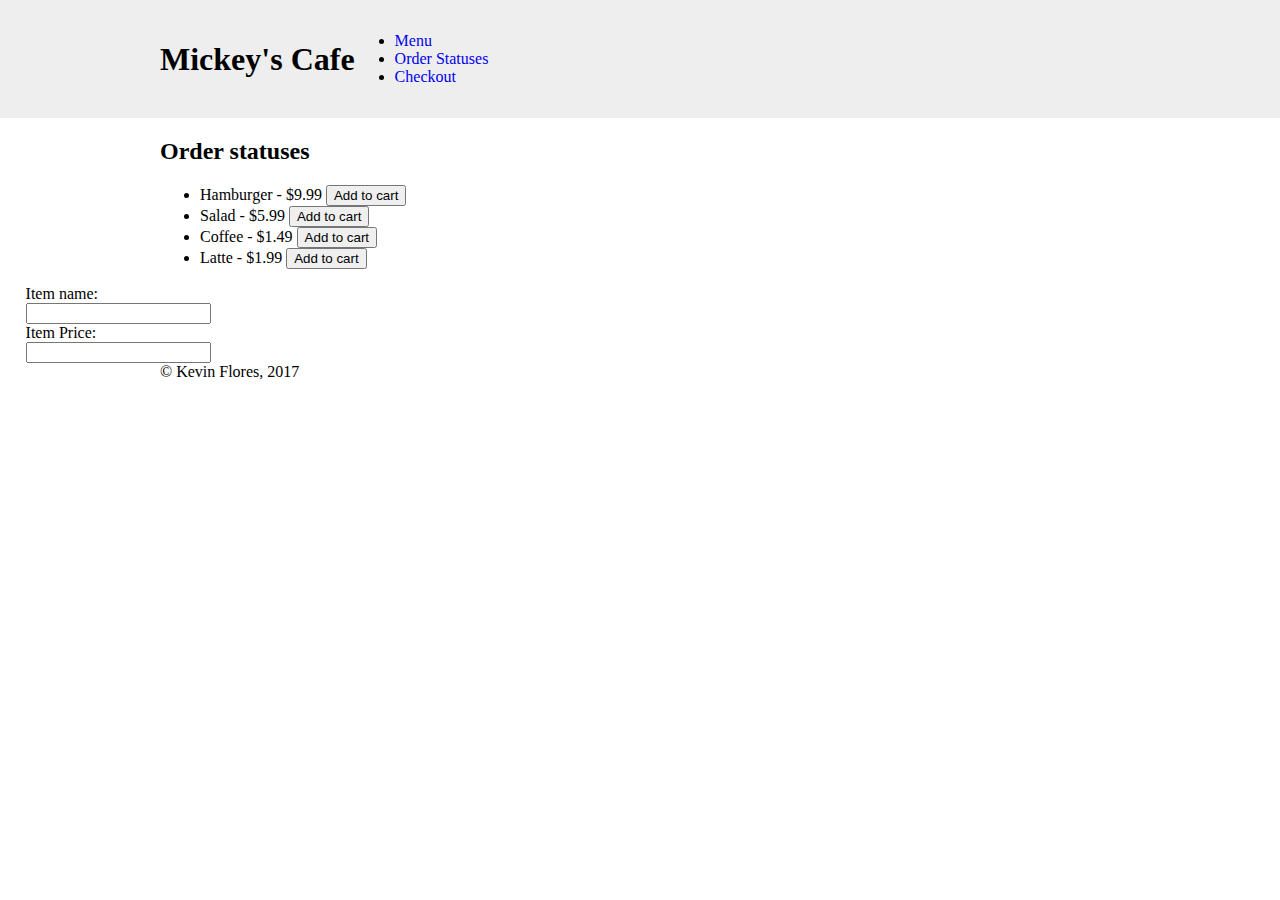
<file: lab1/menu.html>
<!DOCTYPE html>
<html lang="en">
<head>
    <meta charset="UTF-8">
    <title>Mickey's Cafe</title>

    <link rel="stylesheet" href="app.css">
</head>
<body>
    <header>
        <section class="container">
            <h1>Mickey's Cafe</h1>
            <nav>
                <ul>
                    <li><a href="menu.html">Menu</a></li>
                    <li><a href="index.html">Order Statuses</a></li>
                    <li><a href="checkout.html">Checkout</a></li>
                </ul>
            </nav>
        </section>
    </header>
    <main>
        <section class="container">
            <h2>Order statuses</h2>
            <ul>
                <li>
                    Hamburger - $9.99
                    <button class="checkout-button" data-name="Hamburger" data-price="9.99">Add to cart</button>
                </li>
                <li>
                    Salad - $5.99
                    <button class="checkout-button" data-name="Salad" data-price="5.99">Add to cart</button>
                </li>
                                <li>
                    Coffee - $1.49
                    <button class="checkout-button" data-name="Coffee" data-price="1.49">Add to cart</button>
                </li>
                <li>
                    Latte - $1.99
                    <button class="checkout-button" data-name="Latte" data-price="1.99">Add to cart</button>
                </li>
            </ul>

        </section>
        <form class="form">
            Item name:<br>
        <input type="text" name="name">
        <br>
            Item Price:<br>
        <input type="text" name="price">
        </form>
    </main>
    <footer>
        <div class="container">
            © Kevin Flores, 2017
        </div>
    </footer>
</body>
</html>
</file>
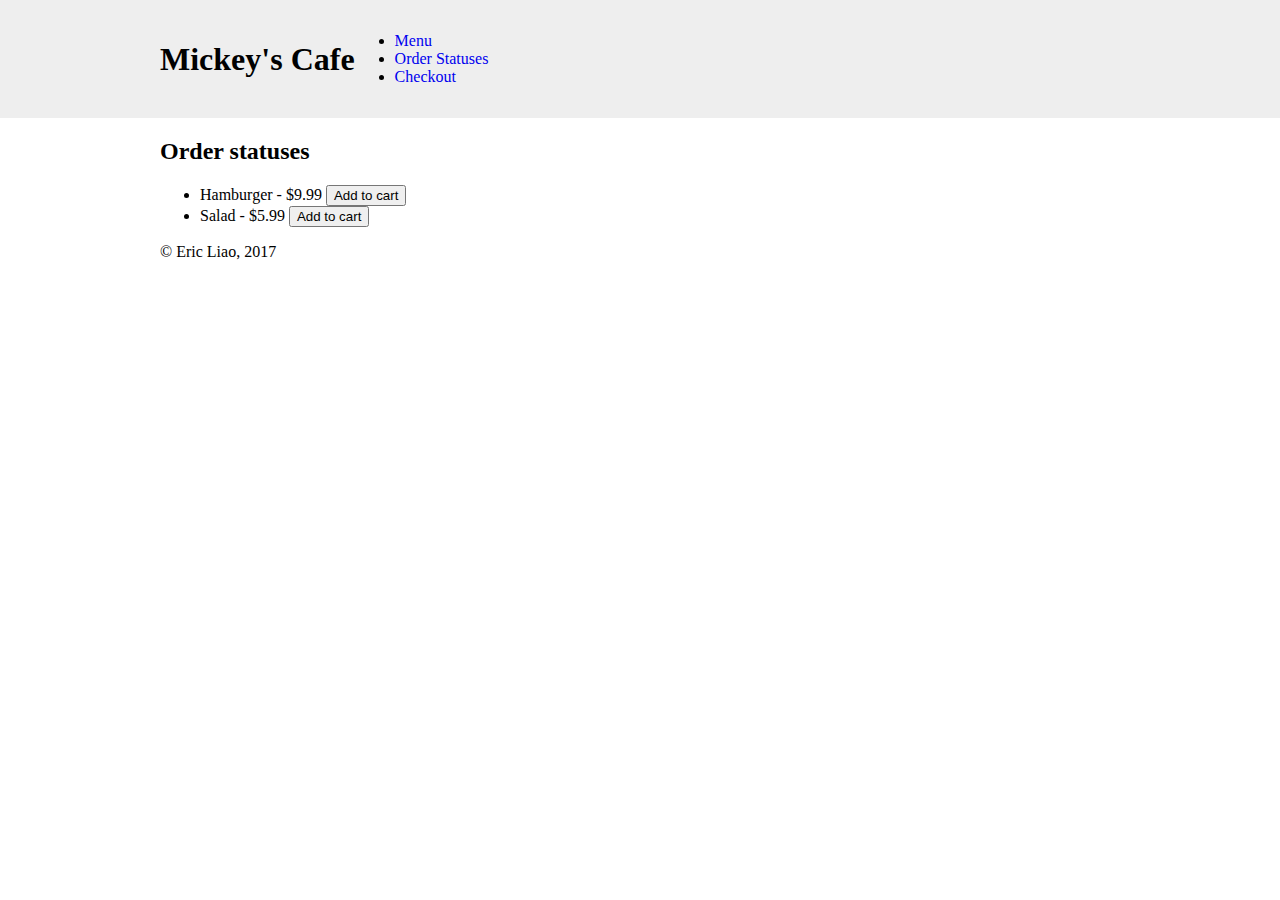
<file: Lab2/menu.html>
<!DOCTYPE html>
<html lang="en">
<head>
    <meta charset="UTF-8">
    <title>Mickey's Cafe</title>

    <link rel="stylesheet" href="app.css">
</head>
<body>
    <header>
        <section class="container">
            <h1>Mickey's Cafe</h1>
            <nav>
                <ul>
                    <li><a href="menu.html">Menu</a></li>
                    <li><a href="index.html">Order Statuses</a></li>
                    <li><a href="checkout.html">Checkout</a></li>
                </ul>
            </nav>
        </section>
    </header>
    <main>
        <section class="container">
            <h2>Order statuses</h2>
            <ul>
                <li>
                    Hamburger - $9.99
                    <button class="checkout-button" data-name="Hamburger" data-price="9.99">Add to cart</button>
                </li>
                <li>
                    Salad - $5.99
                    <button class="checkout-button" data-name="Salad" data-price="5.99">Add to cart</button>
                </li>
            </ul>
        </section>
    </main>
    <footer>
        <div class="container">
            © Eric Liao, 2017
        </div>
    </footer>
    <script src="app.js"></script>
</body>
</html>
</file>
<file: lab1/app.css>
html, body {
	margin: 0;
	padding: 0;
}

body {
	font-size: 16px;
	font-family: 'Fira Code';
}

.logo {
	width: 50px;
	height: 50px;
	margin-right: 0.7em;
}

body > header section {
	display: flex;
	align-items: center;
}

body > header {
	background-color: #eee;
	padding: 1em;
}
.form{
	margin-left: 1.6em;
}
.fill {
	flex: 1;
}

.container {
	max-width: 60em;
	margin: 0 auto;
}

a {
	text-decoration: none;
}

table {
    width: 100%;
}

.item {
    
}
</file>
<file: Lab2/app.css>
html, body {
	margin: 0;
	padding: 0;
}

body {
	font-size: 16px;
	font-family: 'Fira Code';
}

.logo {
	width: 50px;
	height: 50px;
	margin-right: 0.7em;
}

body > header section {
	display: flex;
	align-items: center;
}

body > header {
	background-color: #eee;
	padding: 1em;
}

.fill {
	flex: 1;
}

.container {
	max-width: 60em;
	margin: 0 auto;
}

a {
	text-decoration: none;
}

table {
    width: 100%;
}

.item {
    
}
</file>
